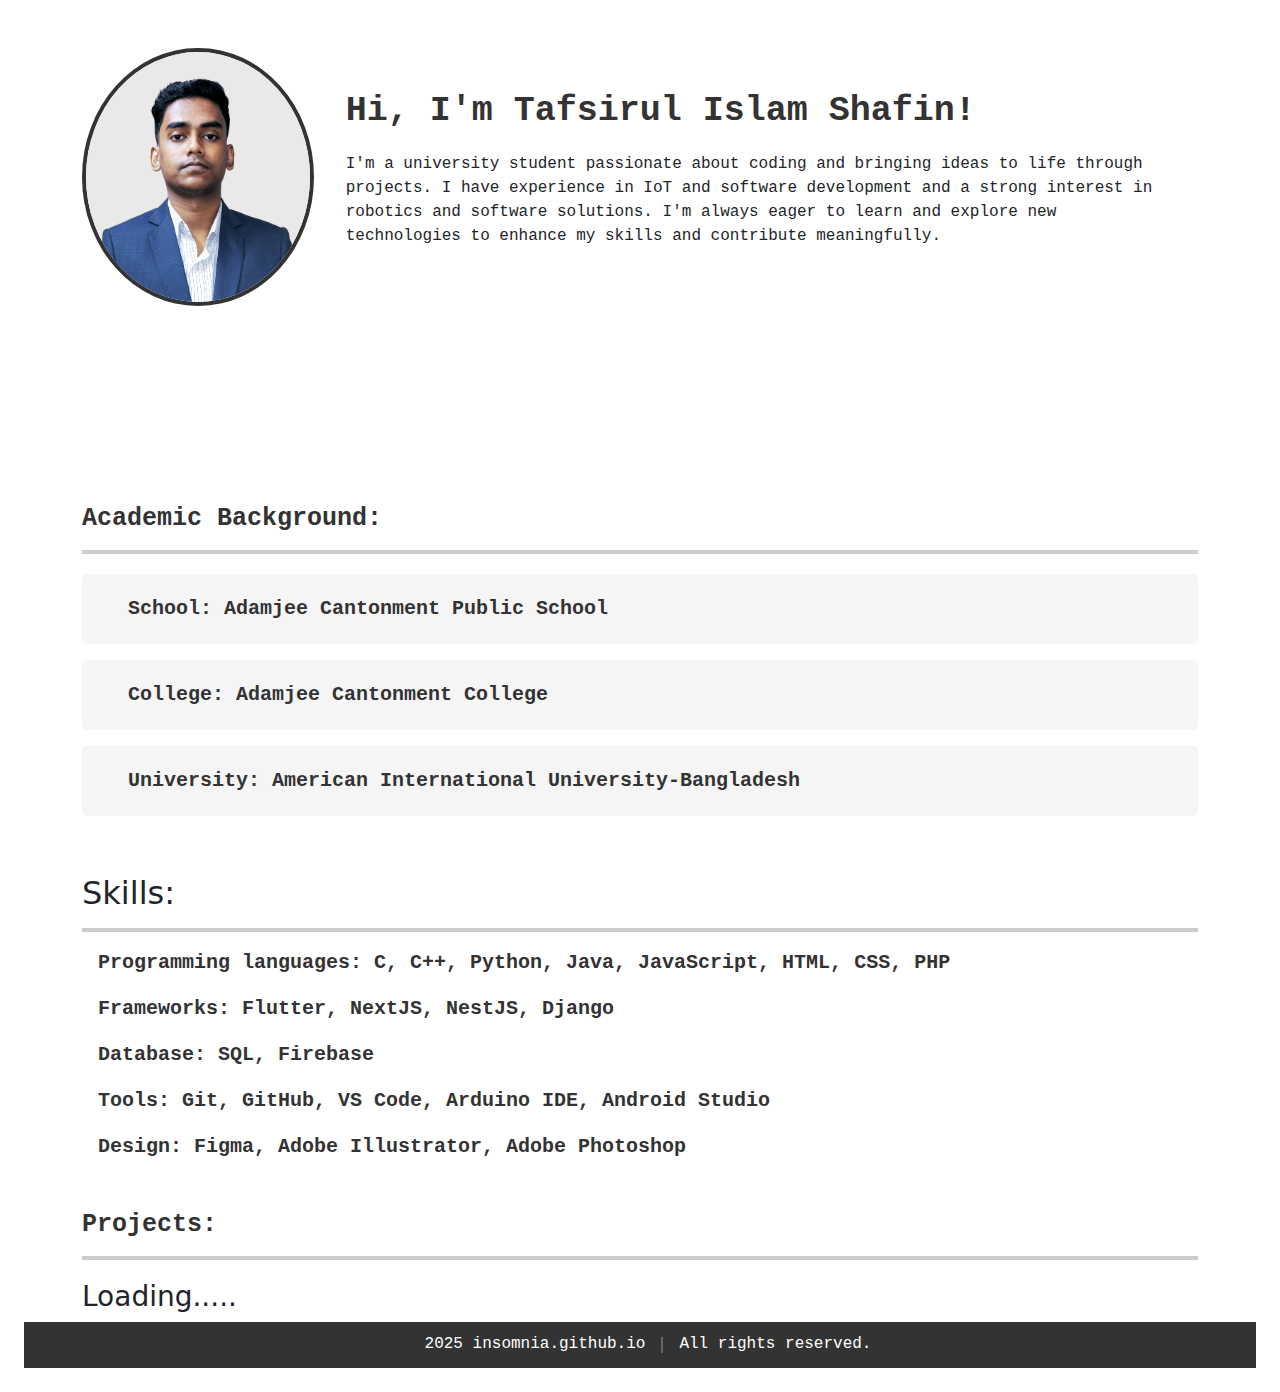
<file: index.html>
<!DOCTYPE html>
<html lang="en">
<head>
    <meta charset="UTF-8">
    <meta name="viewport" content="width=device-width, initial-scale=1.0">
    <title>Tafsirul Islam Shafin</title>
    <link href="https://cdn.jsdelivr.net/npm/bootstrap@5.3.3/dist/css/bootstrap.min.css" rel="stylesheet" integrity="sha384-QWTKZyjpPEjISv5WaRU9OFeRpok6YctnYmDr5pNlyT2bRjXh0JMhjY6hW+ALEwIH" crossorigin="anonymous">
    <script src="https://cdn.jsdelivr.net/npm/bootstrap@5.3.3/dist/js/bootstrap.bundle.min.js" integrity="sha384-YvpcrYf0tY3lHB60NNkmXc5s9fDVZLESaAA55NDzOxhy9GkcIdslK1eN7N6jIeHz" crossorigin="anonymous"></script>
    <link rel="stylesheet" href="https://cdnjs.cloudflare.com/ajax/libs/font-awesome/6.5.2/css/all.min.css" integrity="sha512-SnH5WK+bZxgPHs44uWIX+LLJAJ9/2PkPKZ5QiAj6Ta86w+fsb2TkcmfRyVX3pBnMFcV7oQPJkl9QevSCWr3W6A==" crossorigin="anonymous" referrerpolicy="no-referrer" />
    <link rel="stylesheet" href="style.css">
</head>
<body class="m-4">
   <div class="mt-4">
       <div class="container d-flex flex-column flex-lg-row align-items-center justify-content-center">
           <div id="Image" class="text-center mb-4 mb-lg-0">
               <img src="images/img.png" alt="logo" class="logo rounded-circle img-fluid" style="height: 250px; width: 300px;">
           </div>
           <div class="p-2 mx-4 flex-grow-1" id="intro">
               <h2 class="intro_head">Hi, I'm Tafsirul Islam Shafin!</h2>
               <p class="intro_body">
                   I'm a university student passionate about coding and bringing ideas to life through projects. I have experience in IoT and software development and a strong interest in robotics and software solutions. I'm always eager to learn and explore new technologies to enhance my skills and contribute meaningfully.
               </p>
           </div>
       </div>
   </div>

   <div class="container mt-5">
       <div class="education">
           <h2 class="heaLine">
               <i class="fa-solid fa-building-columns"></i>
               Academic Background:
               <hr>
           </h2>
           <div class="education_instution d-flex align-items-center mb-3" id="school">
               <i class="fa-solid fa-graduation-cap me-3"></i>
               <p class="mb-0">School: <span class="edu">Adamjee Cantonment Public School</span></p>
           </div>
           <div class="education_instution d-flex align-items-center mb-3" id="college">
               <i class="fa-solid fa-graduation-cap me-3"></i>
               <p class="mb-0">College: <span class="edu">Adamjee Cantonment College</span></p>
           </div>
           <div class="education_instution d-flex align-items-center" id="university">
               <i class="fa-solid fa-graduation-cap me-3"></i>
               <p class="mb-0">University: <span class="edu">American International University-Bangladesh</span></p>
           </div>
       </div>
   </div>

   <div class="container mt-5">
         <div class="skills">
              <h2 class="">
                <i class="fa-solid fa-tools"></i>
                Skills:
                <hr>
              </h2>
              <div class="d-flex flex-column flex-lg-row mb-3" id="skill">
                <i class="fa-solid fa-code me-3"></i>
                <p class="mb-0">Programming languages: <span>C, C++, Python, Java, JavaScript, HTML, CSS, PHP</span></p>
              </div>
              <div class="d-flex flex-column flex-lg-row mb-3" id="skill">
                <i class="fa-solid fa-code me-3"></i>
                <p class="mb-0">Frameworks: <span>Flutter, NextJS, NestJS, Django</span></p>
              </div>
              <div class="d-flex flex-column flex-lg-row mb-3" id="skill">
                <i class="fa-solid fa-database me-3"></i>
                <p class="mb-0">Database: <span>SQL, Firebase</span></p>
              </div>
              <div class="d-flex flex-column flex-lg-row mb-3" id="skill">
                <i class="fa-solid fa-cogs me-3"></i>
                <p class="mb-0">Tools: <span>Git, GitHub, VS Code, Arduino IDE, Android Studio</span></p>
              </div>
              <div class="d-flex flex-column flex-lg-row" id="skill">
                <i class="fa-solid fa-pen-nib me-3"></i>
                <p class="mb-0">Design: <span>Figma, Adobe Illustrator, Adobe Photoshop</span></p>
              </div>
         </div>
   </div>

   <div class="container mt-5" id="skillS">
         <div class="projects">
              <h2 class="heaLine">
                <i class="fa-solid fa-project-diagram"></i>
                Projects:
                <hr>
              </h2>
             <div>
                <h3>Loading.....</h3>
             </div>
         </div>
   </div>

   <div class="d-flex justify-content-center " id="footer" >
      <i class="fa-regular fa-copyright mt-1 px-2"></i>
      <p class="mb-0">2025 insomnia.github.io</p>
      <div class="vr mx-3"></div>
      <p class="mb-0">All rights reserved.</p>
   </div>

   <script src="script.js"></script>
</body>
</html>
</file>
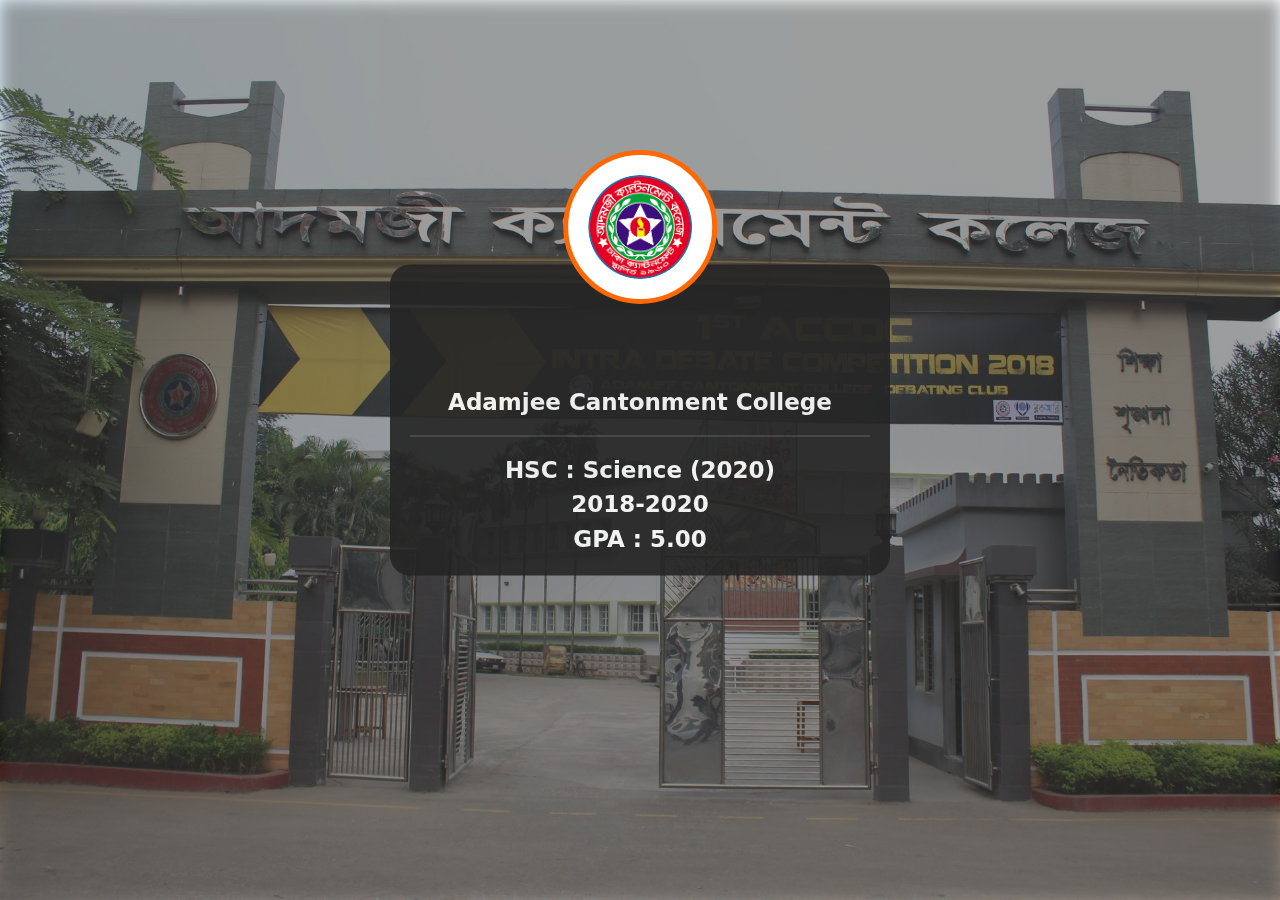
<file: college.html>
<!DOCTYPE html>
<html lang="en">

<head>
    <meta charset="UTF-8">
    <meta name="viewport" content="width=device-width, initial-scale=1.0">
    <link href="https://cdn.jsdelivr.net/npm/bootstrap@5.3.3/dist/css/bootstrap.min.css" rel="stylesheet"
        integrity="sha384-QWTKZyjpPEjISv5WaRU9OFeRpok6YctnYmDr5pNlyT2bRjXh0JMhjY6hW+ALEwIH" crossorigin="anonymous">
    <script src="https://cdn.jsdelivr.net/npm/bootstrap@5.3.3/dist/js/bootstrap.bundle.min.js"
        integrity="sha384-YvpcrYf0tY3lHB60NNkmXc5s9fDVZLESaAA55NDzOxhy9GkcIdslK1eN7N6jIeHz"
        crossorigin="anonymous"></script>
    <link rel="stylesheet" href="https://cdnjs.cloudflare.com/ajax/libs/font-awesome/6.5.2/css/all.min.css"
        integrity="sha512-SnH5WK+bZxgPHs44uWIX+LLJAJ9/2PkPKZ5QiAj6Ta86w+fsb2TkcmfRyVX3pBnMFcV7oQPJkl9QevSCWr3W6A=="
        crossorigin="anonymous" referrerpolicy="no-referrer" />
    <title>College</title>
</head>
<style>
    #schoolLogo {
        position: absolute;
        border: 5px solid rgb(255, 104, 4);
        border-radius: 100%;
        padding: 20px;
        background-color: white;
        width: 12vw; /* Relative for responsiveness */
        height: 12vw; /* Maintain aspect ratio */
        min-width: 150px; /* Minimum size */
        min-height: 150px;
        top: calc(50% - 300px); 
        left: 50%;
        transform: translateX(-50%);
        
        z-index: 3;
    }

    #schoolBG {
        position: absolute;
        width: 100%;
        height: 100%;
        z-index: 0;
    }

    #bg {
        position: absolute;
        width: 100%;
        height: 100%;
        background-color: rgb(63, 63, 63);
        opacity: 0.5;
        filter: blur(8px);
        z-index: 1;
    }

    #card {
        position: absolute;
            width: 90%; /* Width adjusts to screen */
            max-width: 500px; /* Maximum width */
            background-color: rgb(37, 37, 37);
            opacity: 0.9;
            border-radius: 20px;
            z-index: 2;
            top: calc(50% - 30px); 
            left: 50%;
            transform: translate(-50%, -50%);
            text-align: center;
            color: white;
            padding: 20px;
    }

    .edu {
        font-size: 23px;
        font-weight: bold;

    }

    .content {
        margin-top: 100px;
    }
</style>

<body>
    <div class="container"></div>
    <img src="images/college.jpg" alt="logo" id="schoolBG">
    <div id="bg"></div>
        <img src="images/collegeLogo.png" alt="logo" id="schoolLogo">
        <div class="container" id="card">
            <div class="content">
                <div class="edu">Adamjee Cantonment College
                    <hr>
                </div>
                <div class="edu justify-content-start">
                    HSC : Science (2020) <br>
                    2018-2020 <br>
                    GPA : 5.00
                </div>

            </div>
        </div>
    </div>
</body>

</html>
</file>
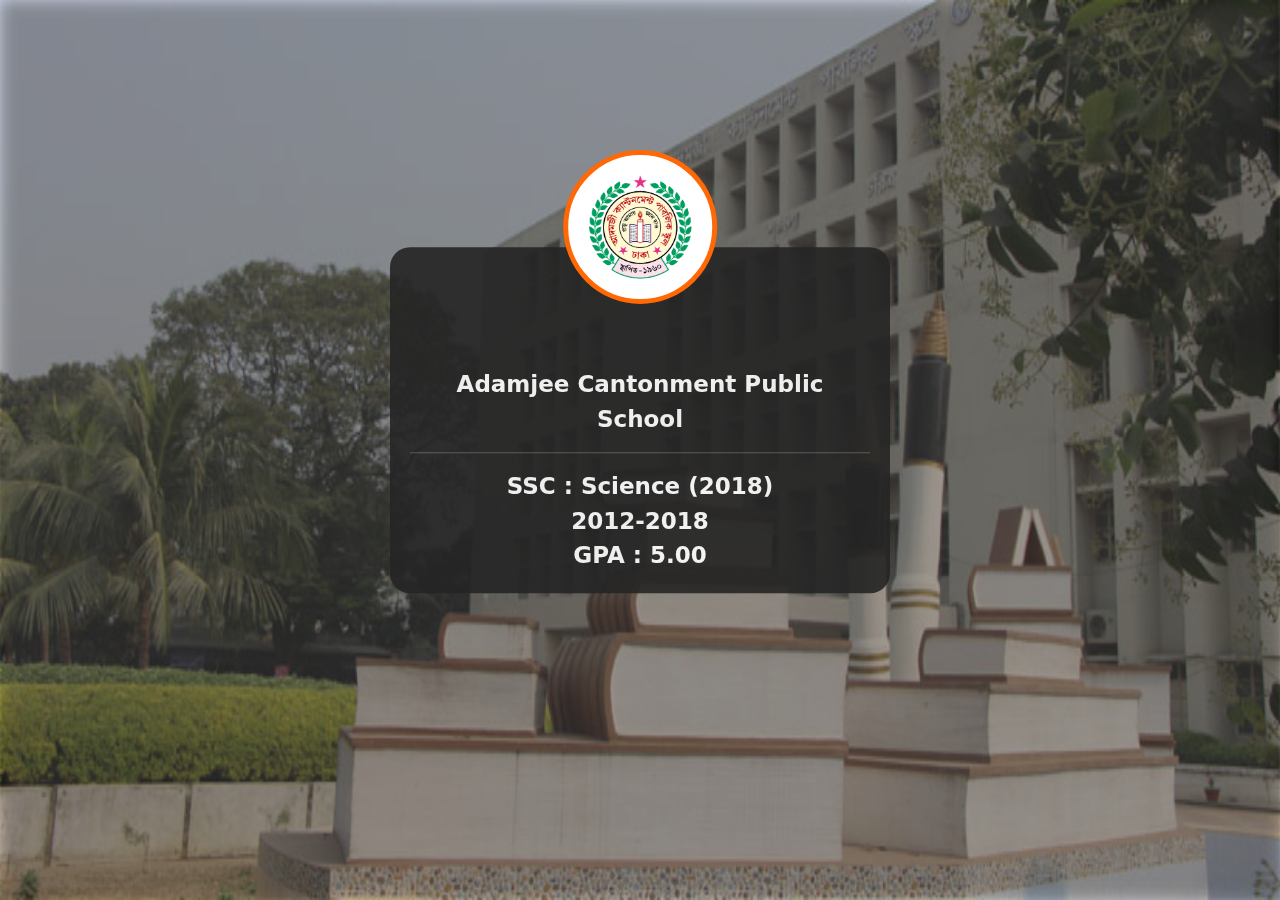
<file: school.html>
<!DOCTYPE html>
<html lang="en">
<head>
    <meta charset="UTF-8">
    <meta name="viewport" content="width=device-width, initial-scale=1.0">
    <link href="https://cdn.jsdelivr.net/npm/bootstrap@5.3.3/dist/css/bootstrap.min.css" rel="stylesheet" integrity="sha384-QWTKZyjpPEjISv5WaRU9OFeRpok6YctnYmDr5pNlyT2bRjXh0JMhjY6hW+ALEwIH" crossorigin="anonymous">
    <script src="https://cdn.jsdelivr.net/npm/bootstrap@5.3.3/dist/js/bootstrap.bundle.min.js" integrity="sha384-YvpcrYf0tY3lHB60NNkmXc5s9fDVZLESaAA55NDzOxhy9GkcIdslK1eN7N6jIeHz" crossorigin="anonymous"></script>
    <link rel="stylesheet" href="https://cdnjs.cloudflare.com/ajax/libs/font-awesome/6.5.2/css/all.min.css" integrity="sha512-SnH5WK+bZxgPHs44uWIX+LLJAJ9/2PkPKZ5QiAj6Ta86w+fsb2TkcmfRyVX3pBnMFcV7oQPJkl9QevSCWr3W6A==" crossorigin="anonymous" referrerpolicy="no-referrer" />
    <title>School</title>
</head>
<style>
    #schoolLogo {
        position: absolute;
        border: 5px solid rgb(255, 104, 4);
        border-radius: 100%;
        padding: 20px;
        background-color: white;
        width: 12vw; /* Relative for responsiveness */
        height: 12vw; /* Maintain aspect ratio */
        min-width: 150px; /* Minimum size */
        min-height: 150px;
        top: calc(50% - 300px); 
        left: 50%;
        transform: translateX(-50%);
        
        z-index: 3;
    }

    #schoolBG {
        position: absolute;
        width: 100%;
        height: 100%;
        z-index: 0;
    }

    #bg {
        position: absolute;
        width: 100%;
        height: 100%;
        background-color: rgb(63, 63, 63);
        opacity: 0.5;
        filter: blur(8px);
        z-index: 1;
    }

    #card {
        position: absolute;
            width: 90%; /* Width adjusts to screen */
            max-width: 500px; /* Maximum width */
            background-color: rgb(37, 37, 37);
            opacity: 0.9;
            border-radius: 20px;
            z-index: 2;
            top: calc(50% - 30px); 
            left: 50%;
            transform: translate(-50%, -50%);
            text-align: center;
            color: white;
            padding: 20px;
    }

    .edu {
        font-size: 23px;
        font-weight: bold;

    }

    .content {
        margin-top: 100px;
    }
</style>
<body>
    <div class="container"></div>
        <img src="images/school.jpg" alt="logo" id="schoolBG">
        <div id="bg"></div>
        <img src="images/schoolLogo.png" alt="logo" id="schoolLogo">
        <div class="container" id="card">
            <div class="content">
                <div class="edu">Adamjee Cantonment Public School <hr></div>
                <div class="edu justify-content-start">
                    SSC : Science (2018) <br>
                    2012-2018 <br>
                    GPA : 5.00
                </div>
                
            </div>
        </div>
    </div>
</body>
</html>
</file>
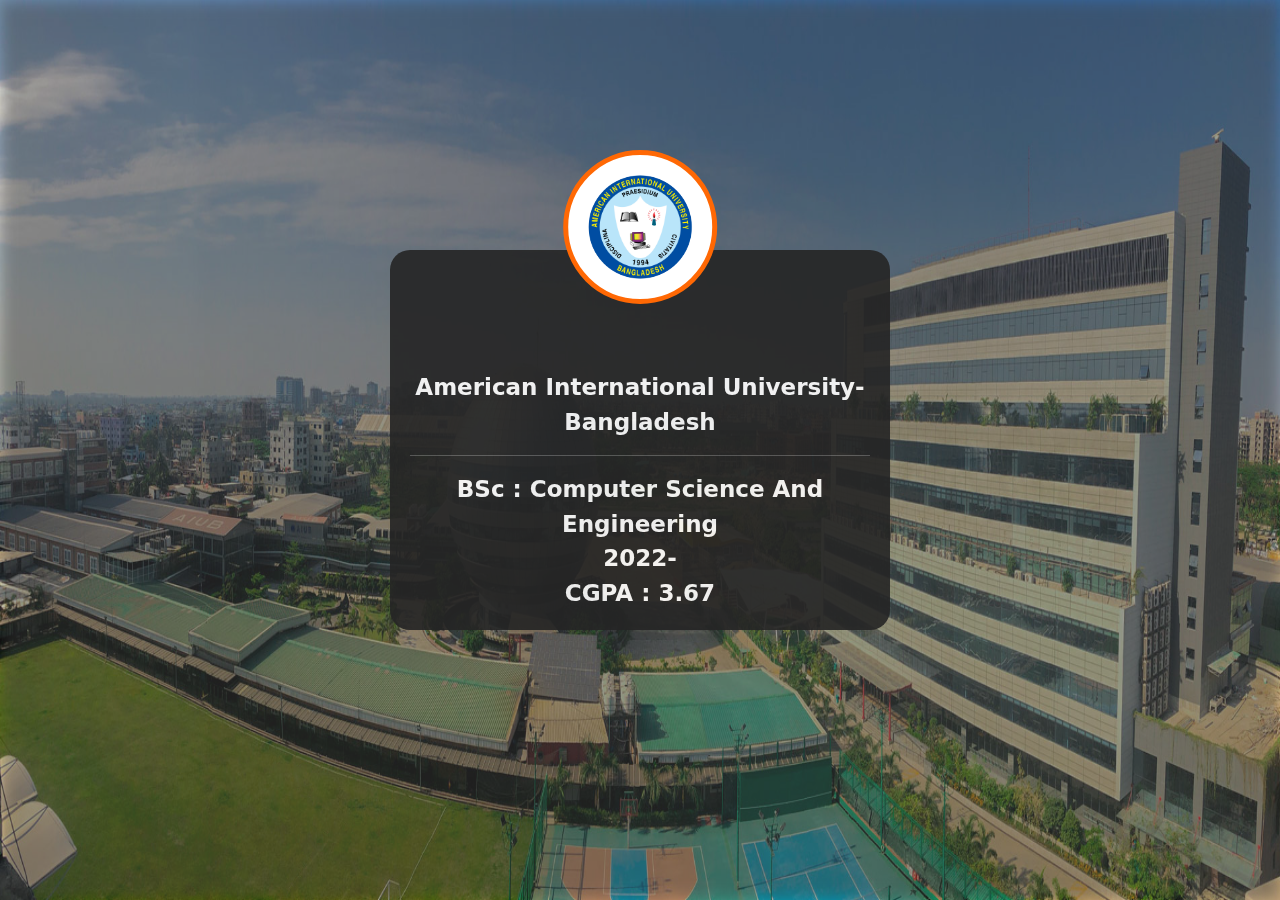
<file: univarsity.html>
<!DOCTYPE html>
<html lang="en">
<head>
    <meta charset="UTF-8">
    <meta name="viewport" content="width=device-width, initial-scale=1.0">
    <link href="https://cdn.jsdelivr.net/npm/bootstrap@5.3.3/dist/css/bootstrap.min.css" rel="stylesheet" integrity="sha384-QWTKZyjpPEjISv5WaRU9OFeRpok6YctnYmDr5pNlyT2bRjXh0JMhjY6hW+ALEwIH" crossorigin="anonymous">
    <script src="https://cdn.jsdelivr.net/npm/bootstrap@5.3.3/dist/js/bootstrap.bundle.min.js" integrity="sha384-YvpcrYf0tY3lHB60NNkmXc5s9fDVZLESaAA55NDzOxhy9GkcIdslK1eN7N6jIeHz" crossorigin="anonymous"></script>
    <link rel="stylesheet" href="https://cdnjs.cloudflare.com/ajax/libs/font-awesome/6.5.2/css/all.min.css" integrity="sha512-SnH5WK+bZxgPHs44uWIX+LLJAJ9/2PkPKZ5QiAj6Ta86w+fsb2TkcmfRyVX3pBnMFcV7oQPJkl9QevSCWr3W6A==" crossorigin="anonymous" referrerpolicy="no-referrer" />
    <title>Univarsity</title>
</head>
<style>
    #schoolLogo {
        position: absolute;
        border: 5px solid rgb(255, 104, 4);
        border-radius: 100%;
        padding: 20px;
        background-color: white;
        width: 12vw; /* Relative for responsiveness */
        height: 12vw; /* Maintain aspect ratio */
        min-width: 150px; /* Minimum size */
        min-height: 150px;
        top: calc(50% - 300px); 
        left: 50%;
        transform: translateX(-50%);
        
        z-index: 3;
    }

    #schoolBG {
        position: absolute;
        width: 100%;
        height: 100%;
        z-index: 0;
    }

    #bg {
        position: absolute;
        width: 100%;
        height: 100%;
        background-color: rgb(63, 63, 63);
        opacity: 0.5;
        filter: blur(8px);
        z-index: 1;
    }

    #card {
        position: absolute;
            width: 90%; /* Width adjusts to screen */
            max-width: 500px; /* Maximum width */
            background-color: rgb(37, 37, 37);
            opacity: 0.9;
            border-radius: 20px;
            z-index: 2;
            top: calc(50% - 10px); 
            left: 50%;
            transform: translate(-50%, -50%);
            text-align: center;
            color: white;
            padding: 20px;
    }

    .edu {
        font-size: 23px;
        font-weight: bold;

    }

    .content {
        margin-top: 100px;
    }
</style>
<body>
    <div class="container"></div>
        <img src="images/univarsity.jpg" alt="logo" id="schoolBG">
        <div id="bg"></div>
        <img src="images/Aiub.png" alt="logo" id="schoolLogo">
        <div class="container" id="card">
            <div class="content">
                <div class="edu">American International University-Bangladesh<hr></div>
                <div class="edu justify-content-start">
                    BSc : Computer Science And Engineering <br>
                    2022- <br>
                    CGPA : 3.67
                </div>
                
            </div>
        </div>
    </div>
</body>
</html>
</file>
<file: style.css>
body{
    display: flex;
    flex-direction: column;
    min-height: 100vh;
}

 #intro{

    height: auto;
    width: 100%;
    font-family: 'Courier New', Courier, monospace;
}

#intro h2{
    font-size: 35px;
    font-weight: 800;
    color: #333;
    margin-bottom: 20px;
}
.heaLine{
    font-size: 25px;
    font-weight: 800;
    color: #333;
    margin-bottom: 20px;
    font-family:'Courier New', Courier, monospace
}
.education{
    width: 100%;
    margin-top: 150px;
    /* margin-left: 300px; */
}
hr{
    border: 2px solid #333;
}
.education_instution{
    font-size: 20px;
    font-weight: 500;
    margin-bottom: 10px;
    color: #333;
    cursor: pointer;
    font-family:'Courier New', Courier, monospace;
    display: flex;
    height: auto;
    width: 100%;
    background-color: #f5f5f5;
    padding: 20px;
    border-radius: 5px;
    transition: transform 0.6s ease-in-out;
}
.education_instution:hover{
    background-color: #333;
    color: white;
    transform: scale(1.05);
}
.education_instution p{
    font-weight: bold;
    padding-left: 10px;
    padding-right: 10px;
    cursor: pointer;
}
.result{
    font-size: 13px;
    font-weight: 500;
    color: #333;
    font-family:'Courier New', Courier, monospace;
    display: flex;
}
#skillS{
    margin-top: 100px;
}
#skill{
    font-size: 20px;
    font-weight: 800;
    color: #333;
    font-family:'Courier New', Courier, monospace
}
#skill i{
    margin-right: 15px;
}
#skill div{
    font-size: 16px;
    margin-top: 5px;
}
#Image {
    transition: transform 0.5s ease-in-out;
    transform-origin: center center;
    border: 4px solid #333;
    border-radius: 50%;
}

#Image:hover {
    transform: scale(1.2); /* Scale up the image */
}

.vr{
    border-left: 2px solid #ffffff;
    height: 15px;
    margin-top: 5px;
    margin: 5px 10px;
}

#footer{
    width: 100%;
    background-color: #333;
    color: white;
    text-align: center;
    padding: 10px;
    font-family:'Courier New', Courier, monospace;
    margin-top: auto; 
    text-align: center;
}
</file>
